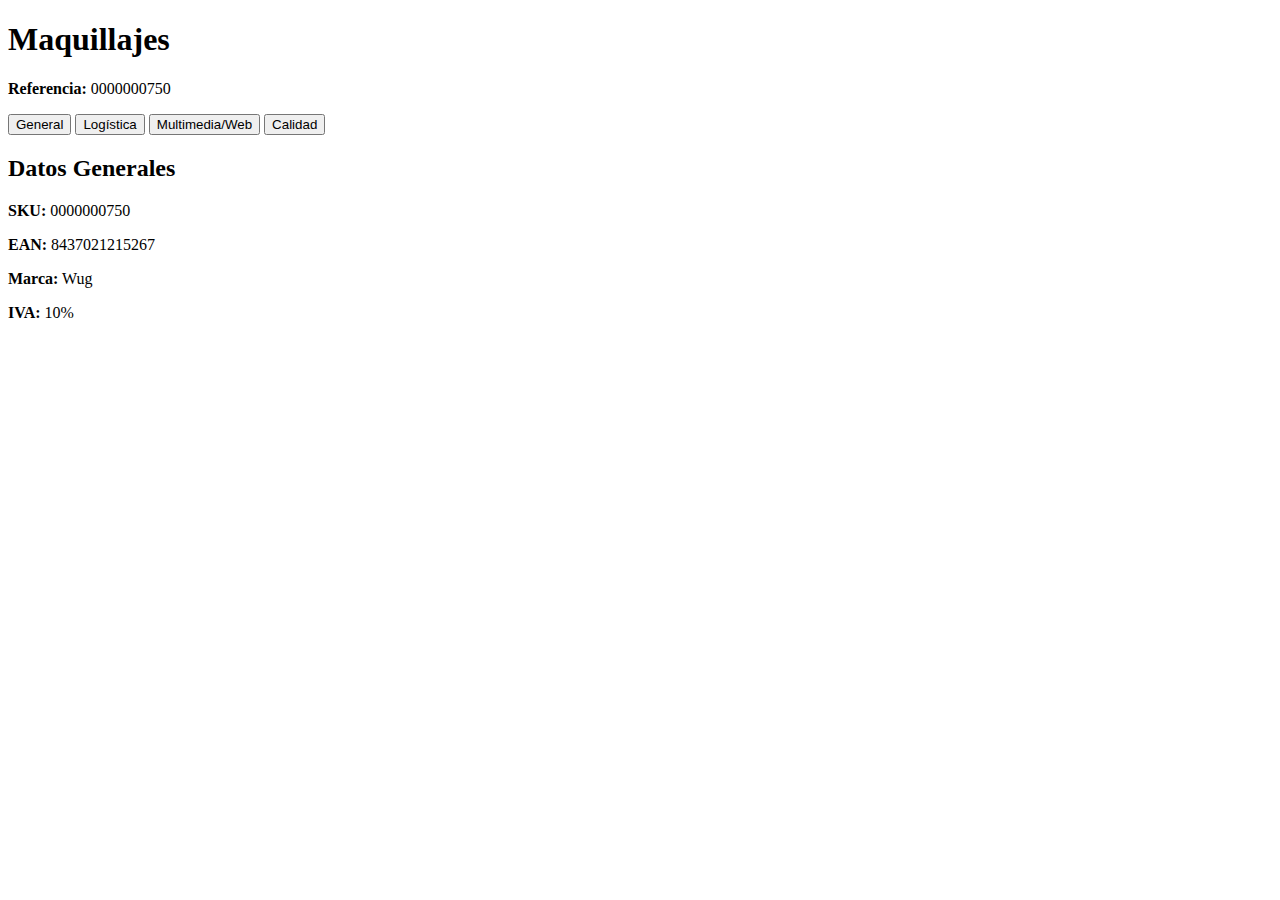
<file: pestañas.html>
<!DOCTYPE html>
<html lang="es">
<head>
  <meta charset="UTF-8">
  <title>Detalle de producto</title>
  <link rel="stylesheet" href="pestañas.css">
</head>
<body>

  


  <h1>Maquillajes</h1>
  <p><strong>Referencia:</strong> 0000000750</p>

  <!-- 🔹 PESTAÑAS (botones de arriba) -->
  <div class="tabs">
    <button class="tab active" data-tab="general">General</button>
    <button class="tab" data-tab="logistica">Logística</button>
    <button class="tab" data-tab="multimedia">Multimedia/Web</button>
    <button class="tab" data-tab="calidad">Calidad</button>
  </div>

  <!-- 🔹 CONTENIDO DE CADA PESTAÑA -->
  <!-- General -->
  <div class="tab-content active" id="general">
    <h2>Datos Generales</h2>
    <p><strong>SKU:</strong> 0000000750</p>
    <p><strong>EAN:</strong> 8437021215267</p>
    <p><strong>Marca:</strong> Wug</p>
    <p><strong>IVA:</strong> 10%</p>
  </div>

  <!-- Logística -->
  <div class="tab-content" id="logistica">
    <h2>Identificación del Producto</h2>
    <p><strong>Largo:</strong> 10 cm</p>
    <p><strong>Ancho:</strong> 5 cm</p>
    <p><strong>Peso:</strong> 0,2 kg</p>
  </div>

  <!-- Multimedia -->
  <div class="tab-content" id="multimedia">
    <h2>Imágenes del producto</h2>
    <img src="imagenes/imgsombras/sombra1.jpg" alt="Foto del producto" width="200">
    <p>Esta es la imagen principal del producto.</p>
  </div>

  <!-- Calidad -->
  <div class="tab-content" id="calidad">
    <h2>Datos de Calidad</h2>
    <p><strong>Certificado sanitario:</strong> Aprobado</p>
    <p><strong>Control de calidad:</strong> Superado</p>
  </div>

  <!-- 🔹 SCRIPT: hace que al pinchar una pestaña se muestre su contenido -->
  <script>
    // 1️⃣ Seleccionamos todas las pestañas y los contenidos
    const tabs = document.querySelectorAll('.tab');
    const contents = document.querySelectorAll('.tab-content');

    // 2️⃣ Recorremos cada pestaña
    tabs.forEach(tab => {
      tab.addEventListener('click', () => {

        // 3️⃣ Quitamos la clase 'active' de todas las pestañas y contenidos
        tabs.forEach(t => t.classList.remove('active'));
        contents.forEach(c => c.classList.remove('active'));

        // 4️⃣ Activamos la pestaña que se pulsó
        tab.classList.add('active');

        // 5️⃣ Buscamos el bloque de contenido que tiene el mismo id que el 'data-tab' del botón
        const target = document.getElementById(tab.dataset.tab);

        // 6️⃣ Mostramos ese bloque activándolo
        target.classList.add('active');
      });
    });
  </script>

</body>
</html>
</file>
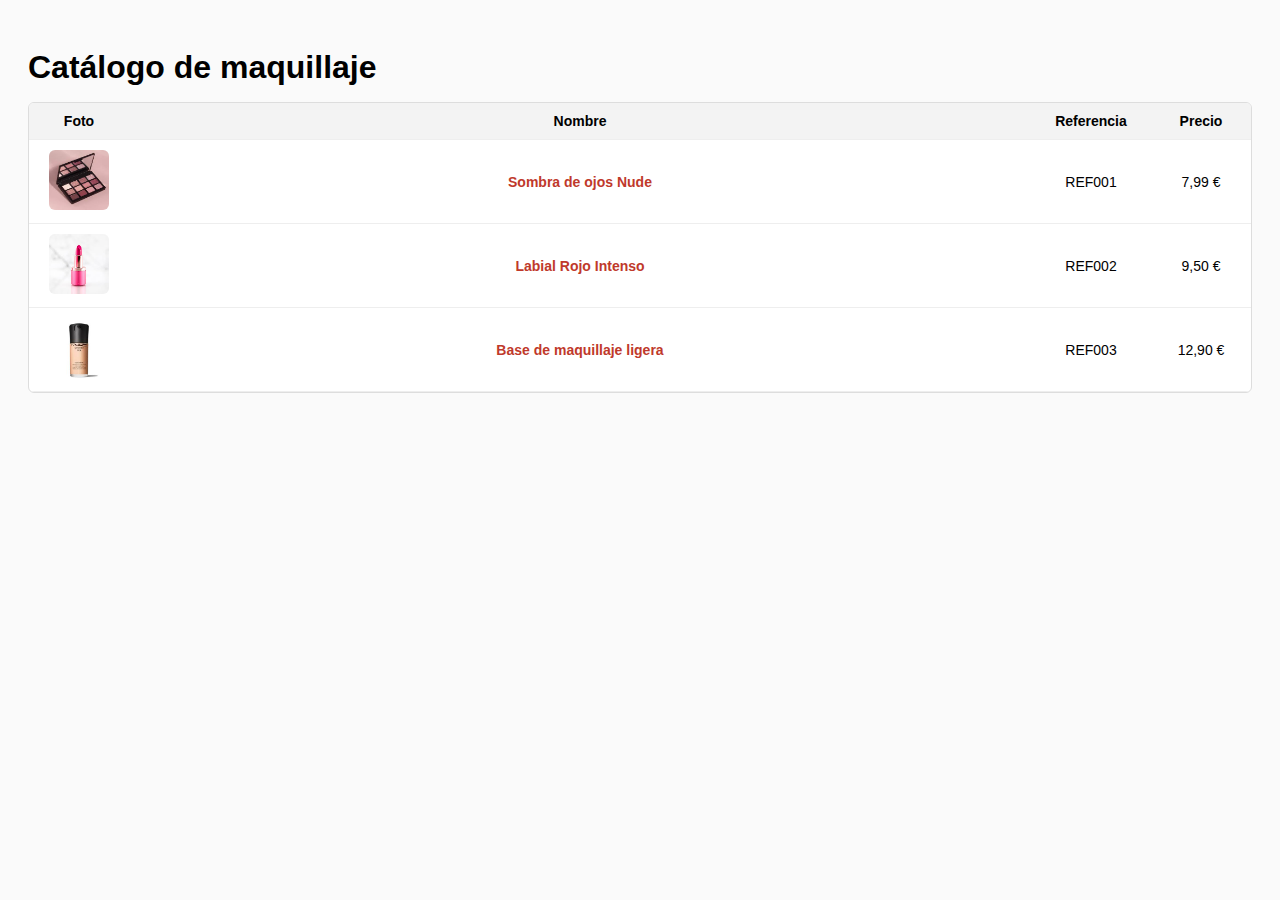
<file: productos.html>
<!doctype html>
<html lang="es">
<head>
  <meta charset="utf-8">
  <title>Catálogo de maquillaje</title>
  <link rel="stylesheet" href="styles\styles.css">
</head>
<body>
  <h1>Catálogo de maquillaje</h1>

  <div class="tabla">
    <!-- Cabecera -->
    <div class="celda cabecera">Foto</div>
    <div class="celda cabecera">Nombre</div>
    <div class="celda cabecera">Referencia</div>
    <div class="celda cabecera">Precio</div>

    <!-- Producto 1 -->
    <div class="fila">
      <div class="celda">
        <a href="producto1.html">
          <img src="imagenes/sombras.jpg" alt="Sombra">
        </a>
      </div>
      <div class="celda"><a href="producto1.html">Sombra de ojos Nude</a></div>
      <div class="celda">REF001</div>
      <div class="celda">7,99 €</div>
    </div>

    <!-- Producto 2 -->
    <div class="fila">
      <div class="celda">
        <a href="producto2.html">
          <img src="imagenes\labial.jpg" alt="Labial">
        </a>
      </div>
      <div class="celda"><a href="producto2.html">Labial Rojo Intenso</a></div>
      <div class="celda">REF002</div>
      <div class="celda">9,50 €</div>
    </div>

    <!-- Producto 3 -->
    <div class="fila">
      <div class="celda">
        <a href="producto3.html">
          <img src="imagenes\base.jpg" alt="Base">
        </a>
      </div>
      <div class="celda"><a href="producto3.html">Base de maquillaje ligera</a></div>
      <div class="celda">REF003</div>
      <div class="celda">12,90 €</div>
    </div>
  </div>
</body>
</html>
</file>
<file: pestañas.css>
/* Header fijo */
#header {
  position: fixed;
  top: 0;
  left: 0;
  width: 100%;
  background-color: #111;
  color: white;
  padding: 15px;
  text-align: center;
  z-index: 1000; /* siempre encima */
}

/* Separar el contenido del main para que no quede debajo del header */
main {
  margin-top: 150px; /* ajustar según altura del header */
  padding: 20px;
}

/* Pestañas */
.tab-btn {
  padding: 10px 20px;
  margin: 5px;
  border: none;
  background-color: #333;
  color: white;
  cursor: pointer;
}

.tab-btn.active {
  background-color: #555;
}

/* Contenido de pestañas oculto por defecto */
.tab-content {
  display: none;
}

.tab-content.active {
  display: block;
}
</file>
